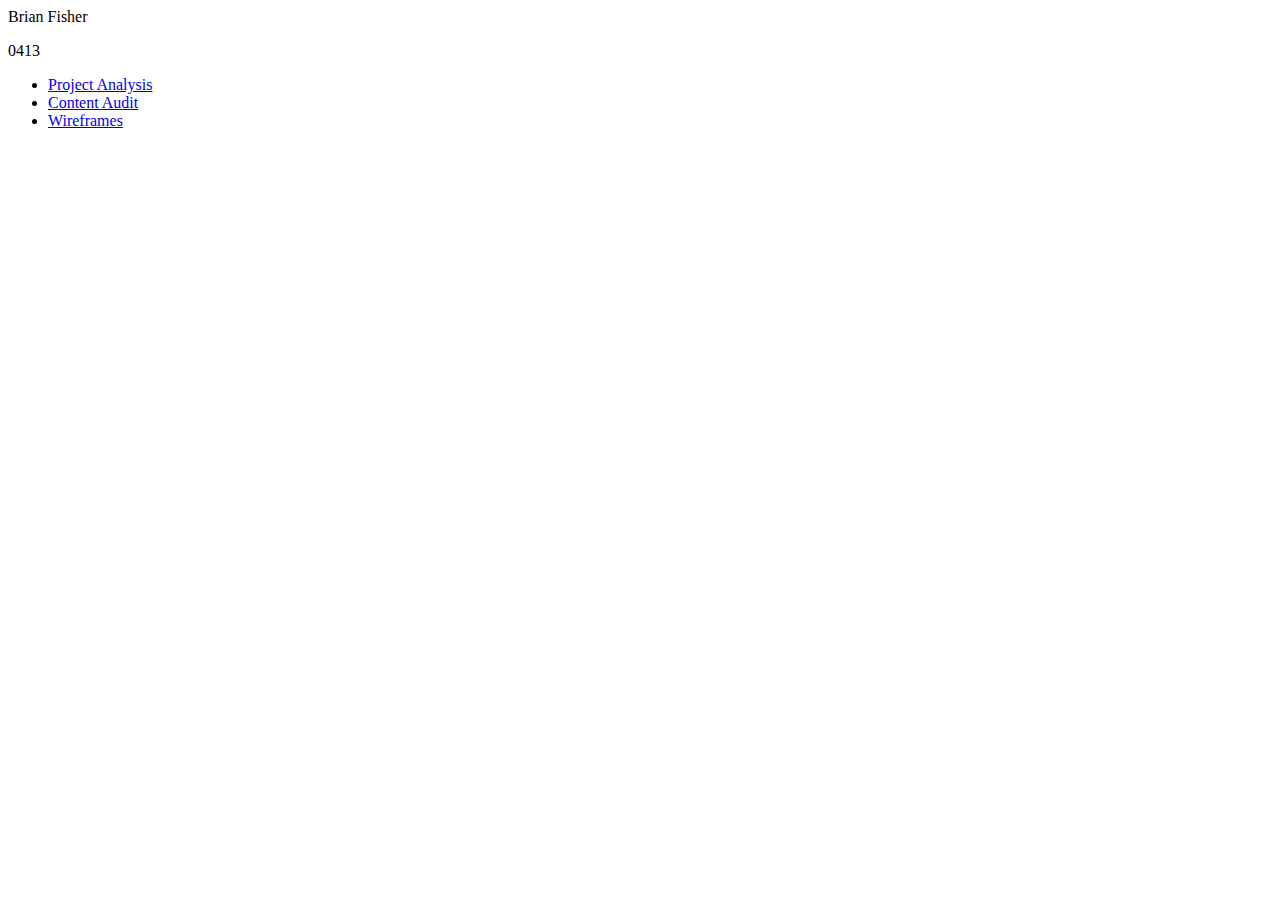
<file: activities/index.html>
<!DOCTYPE html>
<html lang="en">
<head>
<meta charset="utf-8" />

<title>Brian Fisher WSP Portal</title>
<link rel="stylesheet" type="text/css"/>
</head>

<body style= width: 960px;>
	
	<hi>Brian Fisher</h1>
	
	<p>0413</p>
	
		<ul> 
			<li><a href="http:...">Project Analysis</a></h1>
			<li><a href="https://docs.google.com/spreadsheet/ccc?key=0AttFM-J2DnuidGRFQUFLaFYwQl9vb1BPbHg2QnUtblE&usp=sharing">Content Audit</a></h1>
			<li><a href="http:...">Wireframes</a></h1>
			
		</ul>
	

	
		<header>
			<ul>
				
			</ul>
	
				<h1> </h1>

		</header>
		

</body>
</html>
</file>
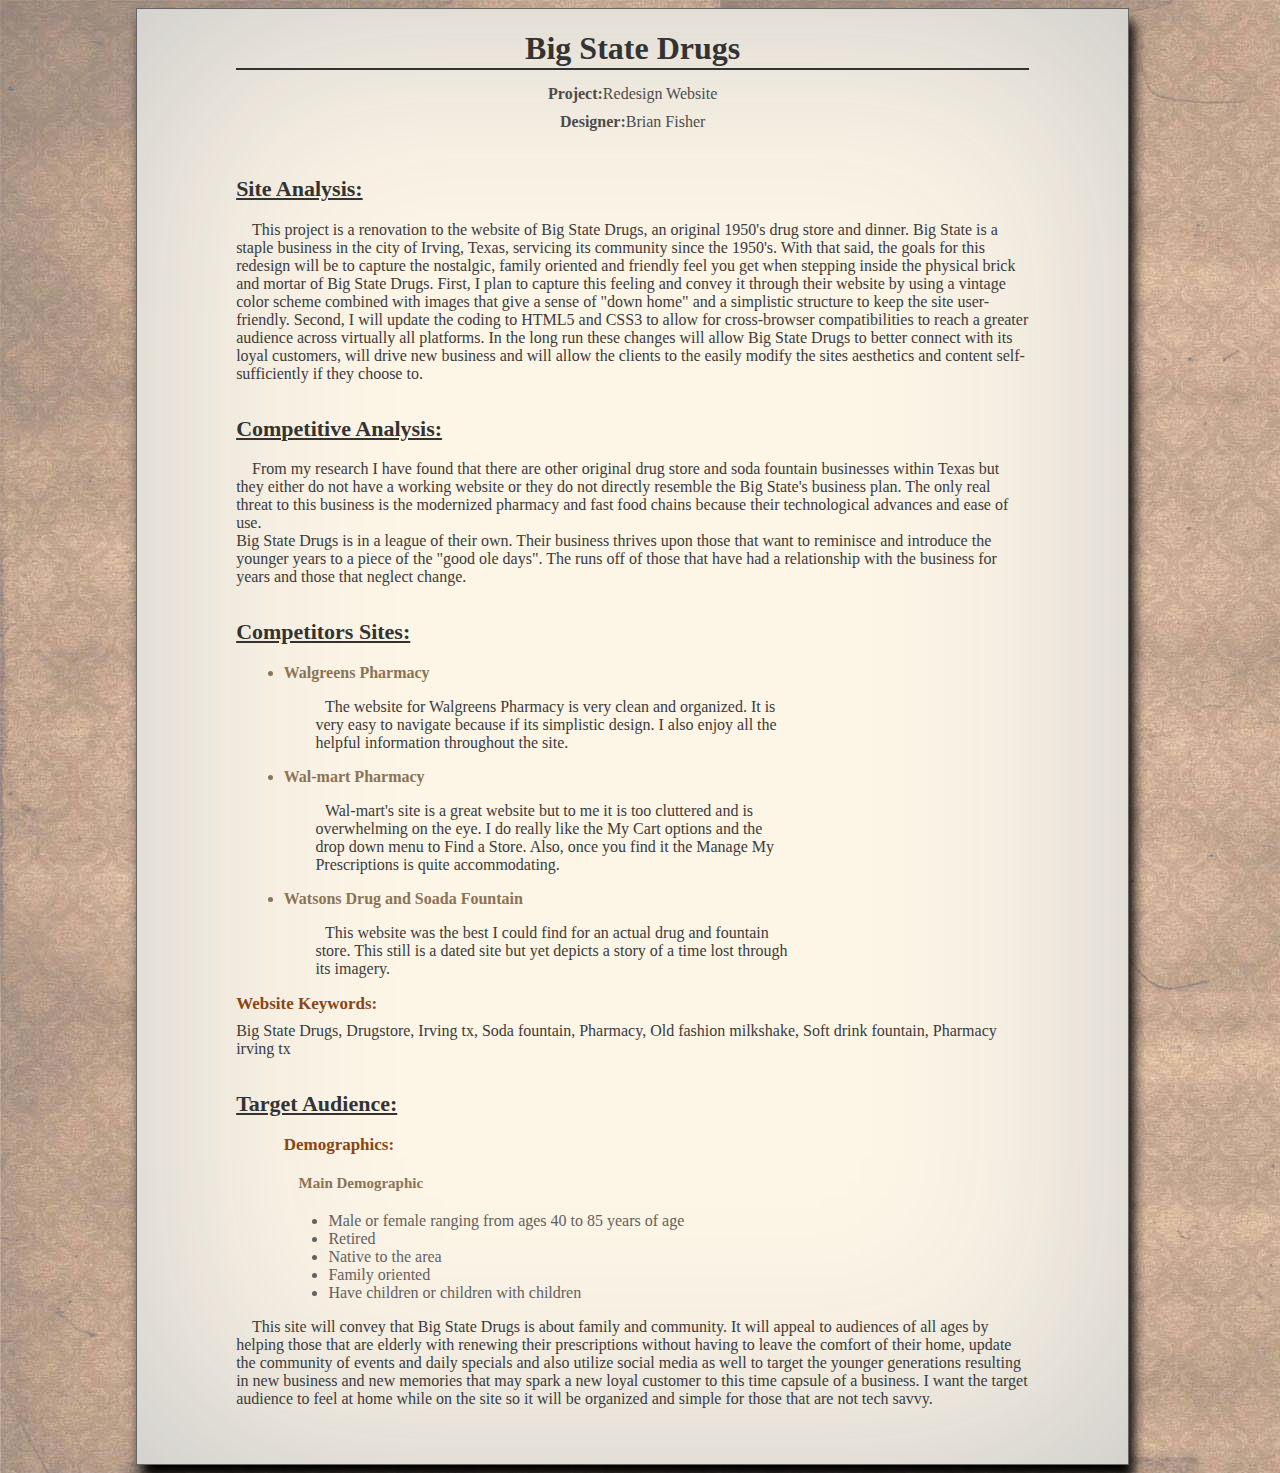
<file: activities/Project Analysis/project_analysis.html>
<html lang="en">
<head>
<meta charset="utf-8" />

<title>Project Analysis</title>
	<link rel="stylesheet" href="css/project_analysis.css"/>
</head>

<body>

<div class="background">

	<div id="container">	
	
			<h1 id="client"><a href="http://www.bigstatedrug.com/">Big State Drugs</a></h1>
	
				<div id="name">
					
					<h3 id="project"><strong>Project:</strong>Redesign Website</h3>
					<h3 id="designer"><strong>Designer:</strong>Brian Fisher</h3>
					
				</div>
				
		<div id="analysis">
		
		
		
		
		
		
		
		
		
			<h2>Site Analysis:</h2>
			
				<p>	
					This project is a renovation to the website of Big State Drugs, an original 1950's drug store and dinner. Big State is a staple business
					in the city of Irving, Texas, servicing its community since the 1950's. With that said, the goals for this redesign will be to capture the nostalgic,
					family oriented and friendly feel you get when stepping inside the physical brick and mortar of Big State Drugs. First, I plan to capture this 
					feeling and convey it through their website by using a vintage color scheme combined with images that give a sense of "down home" and a simplistic structure to
					keep the site user-friendly. Second, I will update the coding to HTML5 and CSS3 to allow for cross-browser compatibilities to reach a greater audience across 
					virtually all platforms. In the long run these changes will allow Big State Drugs to better connect with its loyal customers, will 
					drive new business and will allow the clients to the easily modify the sites aesthetics and content self-sufficiently if they choose to.
					
				</p>
					
				
			<h2>Competitive Analysis:</h2>
			
				<p> From my research I have found that there are other original drug store and soda fountain businesses within Texas but they either do not have a working website or they 
					do not directly resemble the Big State's business plan. The only real threat to this business is the modernized pharmacy and fast food chains because their technological
					advances and ease of use.<br>
					
					Big State Drugs is in a league of their own. Their business thrives upon those that want to reminisce and introduce the younger years to a piece of the 
					"good ole days". The runs off of those that have had a relationship with the business for years and those that neglect change.
					
				
			
			<h2>Competitors Sites:</h2>
			
				<div id="sites">
					
					<ul>
						<li><a href="http://www.walgreens.com/pharmacy/"><strong>Walgreens Pharmacy</strong></a></li>
							<p class="discription"> The website for Walgreens Pharmacy is very clean and organized. It is very easy to navigate because if its simplistic design. I also enjoy 
								all the helpful information throughout the site.
							</p>
						
						<li><a href="http://www.walmart.com/cp/pharmacy/5431"><strong>Wal-mart Pharmacy</strong></a></li>
							<p class="discription"> Wal-mart's site is a great website but to me it is too cluttered and is overwhelming on the eye. I do really like the My Cart options and the drop down menu to Find a Store. 
								Also, once you find it the Manage My Prescriptions is quite accommodating. 
							</p>
								
						<li><a href="http://www.watsonsdrugs.com/index.php?p=page&page_id=Delivery/"><strong>Watsons Drug and Soada Fountain</strong></a></li>
							<p class="discription"> This website was the best I could find for an actual drug and fountain store. This still is a dated site but yet depicts a story of a time lost through its imagery.
							</p>
					</ul>
							
				</div>
								
				<h3>Website Keywords:</h3>
				
					<p id="keywords">
						Big State Drugs, Drugstore, Irving tx, Soda fountain, Pharmacy, Old fashion milkshake, Soft drink fountain, Pharmacy irving tx
					</p>
					
			<h2>Target Audience:</h2>
			
			<div id="demo">		
				<h3>Demographics:</h3>
				
					<ul>
						<h4>Main Demographic</h4>
							<li class="demo"> Male or female ranging from ages 40 to 85 years of age</li>
							<li class="demo"> Retired</li>
							<li class="demo"> Native to the area</li>
							<li class="demo"> Family oriented</li> 
							<li class="demo"> Have children or children with children</li>
							

					</ul>
			</div>		
					<p> 
						This site will convey that Big State Drugs is about family and community. It will appeal to audiences of 
						all ages by helping those that are elderly with renewing their prescriptions without having to leave the comfort of their home, update the community of events and daily specials and also utilize social media as 
						well to target the younger generations resulting in new business and new memories that may spark a new loyal customer to this time capsule of a business. I want the target audience to 
						feel at home while on the site so it will be organized and simple for those that are not tech savvy.   
						
					</p>		
						
			
	</div>
	
	<div>

</body>


</html>
</file>
<file: activities/Project Analysis/css/project_analysis.css>
body {
	width: 100%;
	background-image: url("../images/background.jpg");
}

#container {
	width: 77.45098%;
	border: 1px solid #666;
	margin-left: 10%;
	padding-bottom: 40px;
	background-color: #FDF5E6;
	-moz-box-shadow: 5px 13px 12px black;
	-webkit-box-shadow: 5px 13px 12px black;
	box-shadow: 5px 13px 12px black, inset 1px 0px 300px 0px #C7C7C7; 
}

#client {
	color: #333333;
	width: 80%;
	font-size: 2em;
	text-align: center;	
	border-bottom: 2px solid;
	padding-bottom: 1px;
	margin-left: 10%;
	margin-bottom: 15px;
}

a {
	text-decoration: none;
}


a:link {
	color: inherit;
}

a:visited {
	color: inherit;
}

a:hover {
	color: inherit;
}

a:active {
	color: inherit;
}

#name {
	text-align: center;
}


#project {
	font-size: 1em;
	width: 100%;
	color: #3B3B3B;
	text-align: center;
	font-weight: normal;
	opacity: .9;
	margin-bottom: 1%;
}

#designer {
	font-size: 1em;
	text-align: center;
	font-weight: normal;
	width: 100%;
	color: #3B3B3B;
	opacity: .9;
	margin-bottom:  30px;
}



/*------------------------------- Analysis ----------------------------------*/



#analysis {
	clear: both;
	margin: 0% 10% 0% 10%;
}

h2 {
	font-weight: bold;
	color: #333333;
	font-size: 1.375em;
	padding-top: 15px;
	text-decoration: underline;
}

p {
	color: #3B3B3B;
	text-indent: 2%;  
}

h3 {
	font-weight: bold;
	color: #8B4513;
	font-size: 1.062em;
	margin-top: 0;
	margin-bottom: 0;
}

#keywords {
	text-indent: 0;
	margin-top: 8px; 
}

ul {
	padding-left: 0;
}

h4 {
	font-size: .937em;
	color: #8B7355;
	text-indent: 2%;
}

li {
	color: #8B7355;
	margin-left: 6%;
}

.demo {
	color: #616161;
	margin-left: 6%;
}

.discription {
	width: 60%;
	margin-left: 10%;
	color: #3B3B3B;
}

#site {
	padding-bottom: 30px;
	margin-top: 8px;
}

#demo {
	margin-left: 6%;
}
</file>
